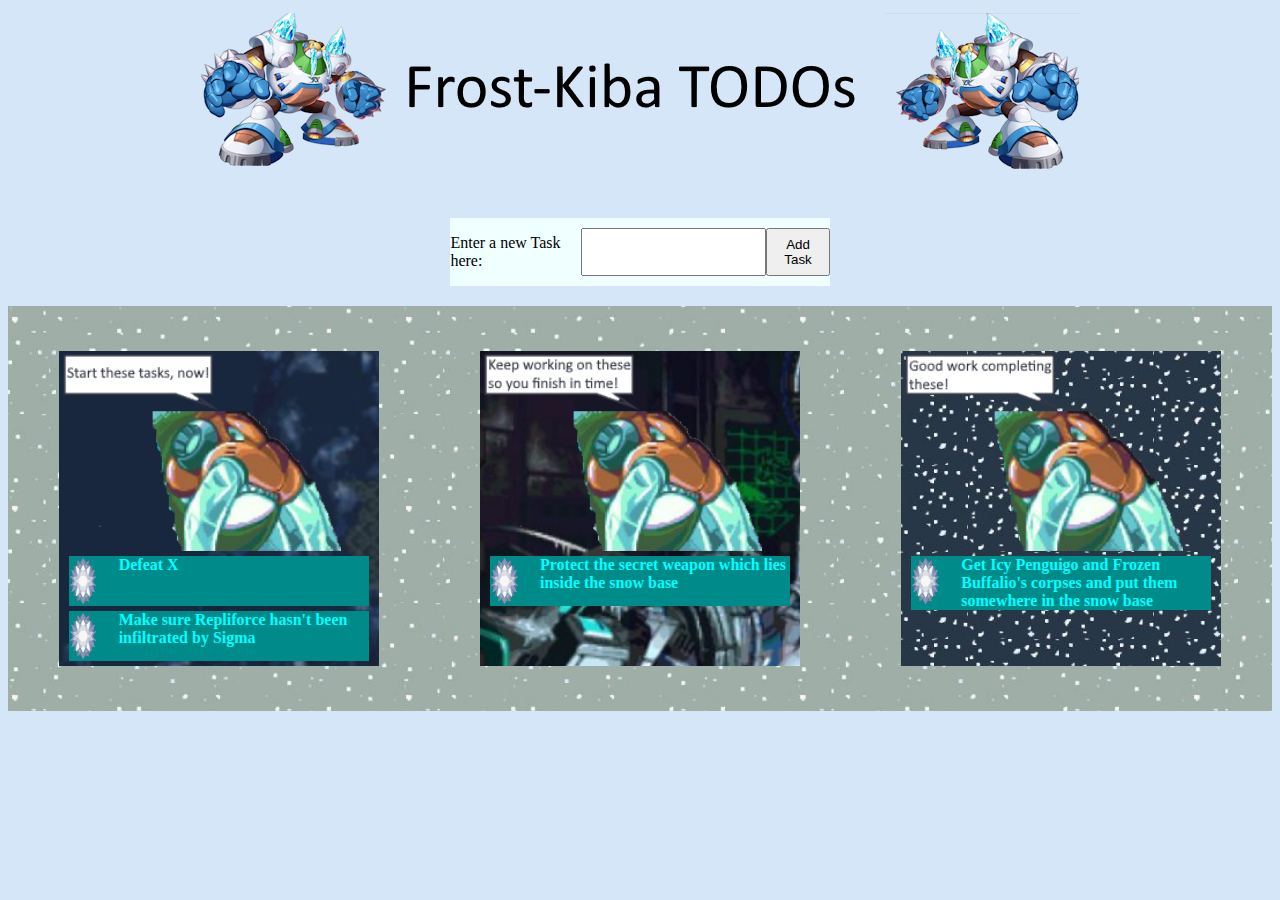
<file: index.html>
<!DOCYPE HTML>
<html>
<head>
    <title>Frost-Kiba TODOs</title>
    <script src="app.js"></script>
    <link href="app.css" rel="stylesheet">
</head>



<body>
    <header>
        <img class="headerimg" src="images/banner.png">
    </header>

    <div class="create">
        <p>Enter a new Task here:</p>
        <input id="createInput" class="smallMargin">
        <button id="createButton" class="smallMargin" onClick="addTask(event)">Add Task</button>
    </div>

    <div class="holders">
        <div id="todo" class="box" ondrop="dropHandler(event, '#todo')" ondragover="dragoverHandler(event)">
            <img class="boxImg" src="images/undone.png">
            <div id="task1" draggable="True" class="task" ondragstart="dragstartHandler(event)">
                <img src="images/frostTower.png" draggable="false" class="taskPic">
                Defeat X
            </div>
        
            <div id="task2" draggable="True" class="task" ondragstart="dragstartHandler(event)">
                <img src="images/frostTower.png" draggable="false" class="taskPic">
                Make sure Repliforce hasn't been infiltrated by Sigma
            </div>
        </div>

        <div id="inProgress" class="box" ondrop="dropHandler(event, '#inProgress')" ondragover="dragoverHandler(event)">
            <img class="boxImg" src="images/inprogress.png">
            <div id="task2" draggable="True" class="task" ondragstart="dragstartHandler(event)">
                <img src="images/frostTower.png" draggable="false" class="taskPic">
                Protect the secret weapon which lies inside the snow base
            </div>
        </div>
        
        <div id="done" class="box" ondrop="dropHandler(event, '#done')" ondragover="dragoverHandler(event)">
            <img class="boxImg" src="images/finished.png">
            <div id="task2" draggable="True" class="task" ondragstart="dragstartHandler(event)">
                <img src="images/frostTower.png" draggable="false" class="taskPic">
                Get Icy Penguigo and Frozen Buffalio's corpses and put them somewhere in the snow base
            </div>
        </div>
    </div>

</body>

</html>
</file>
<file: app.css>
.task{
    display:grid;
    grid-template-columns: 1fr 5fr;
    grid-template-rows: 1fr;
    width:300px;
    min-height:50px;
    background-color: darkcyan;
    margin: 5px 10px 5px 10px;

    color:aqua;
    font-weight: 900;
    grid-column: 2;
}

.taskPic{
    grid-column: 1;
    height:50px;
}


.box{
    margin: 5vh auto;
    min-width: 300px;
    min-height: 300px;
}

.boxImg{
    height:200px;
    margin:auto;
}

header{
    display:flex;
    justify-content:center;
}

header img{
    margin-top: 5px;
}

body{
    background-color: #D4E6F7;
}

.holders{
    display:flex;
    justify-content: space-between;

    background-image: url('images/snow.png');
    background-repeat: repeat;
    background-position: center;
    background-size: auto;
}

.create{
    min-width:10%;
    max-width: 30%;
    min-height: 20px;
    background-color: azure;
    margin: 20px auto;
    display:flex;
    justify-content: center;
}

.create p{
    margin-right: 5px;
}

.smallMargin{
    margin: 10px 0;
}

#todo{
    background-image: url('images/cave-area.png');
    background-repeat: no-repeat;
    background-position: center;
    background-size: cover;
}

#inProgress{
    background-image: url('images/boss-area.png');
    background-repeat: no-repeat;
    background-position: center;
    background-size: cover;
}

#done{
    background-image: url('images/snow-night.png');
    background-repeat: repeat;
    background-position: center;
    background-size: auto;
}
</file>
